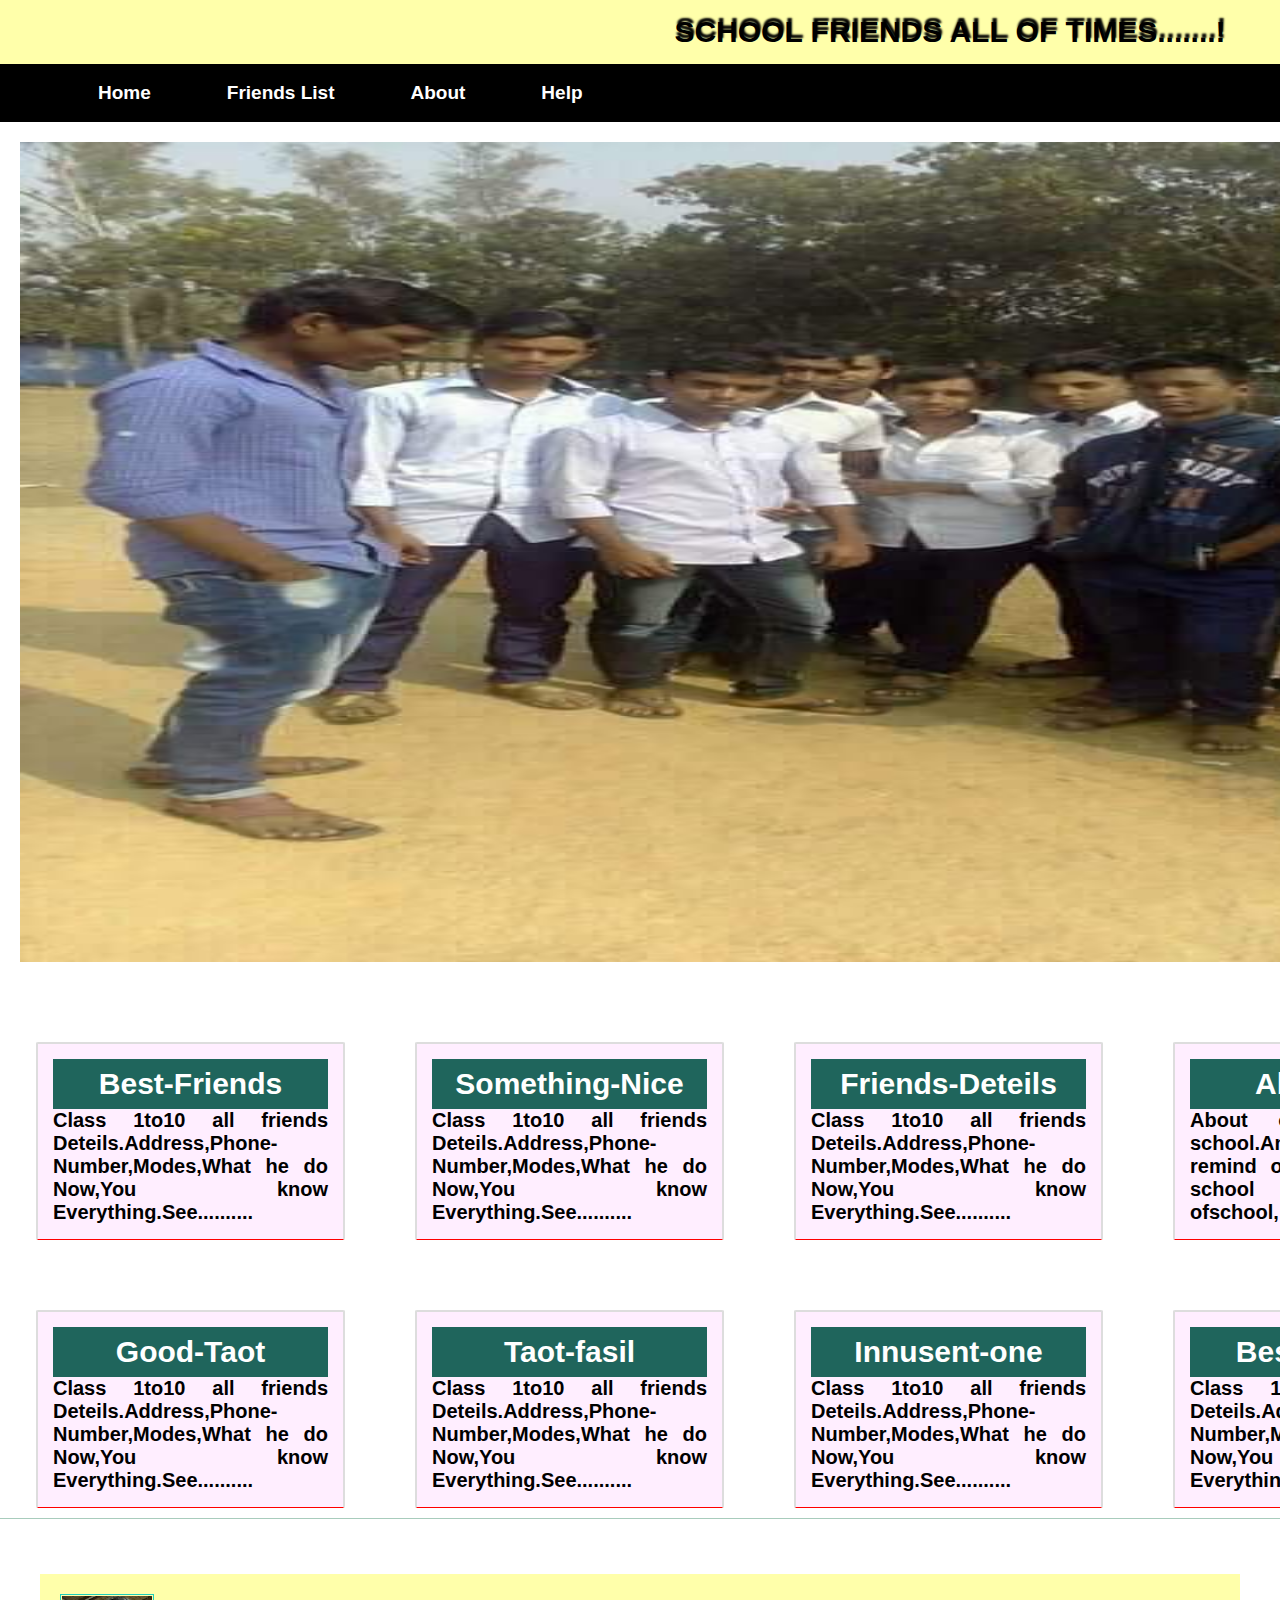
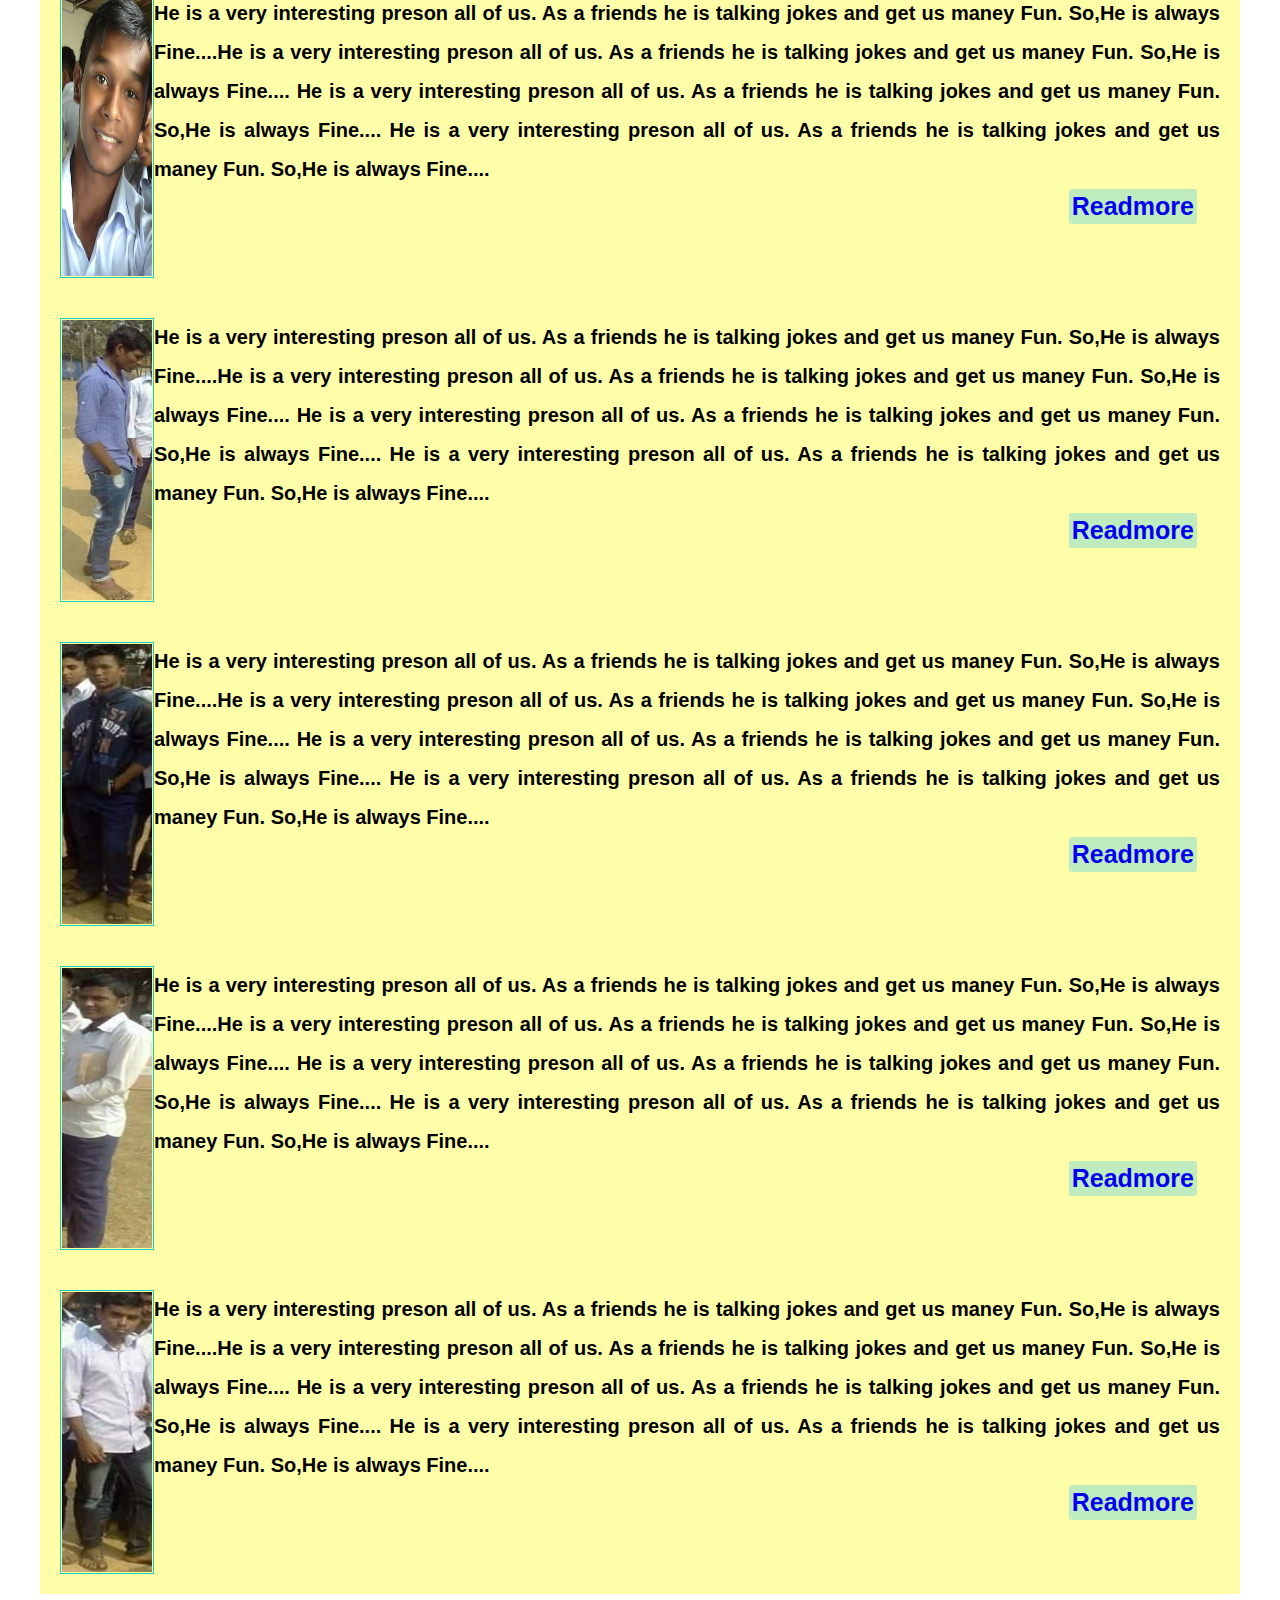
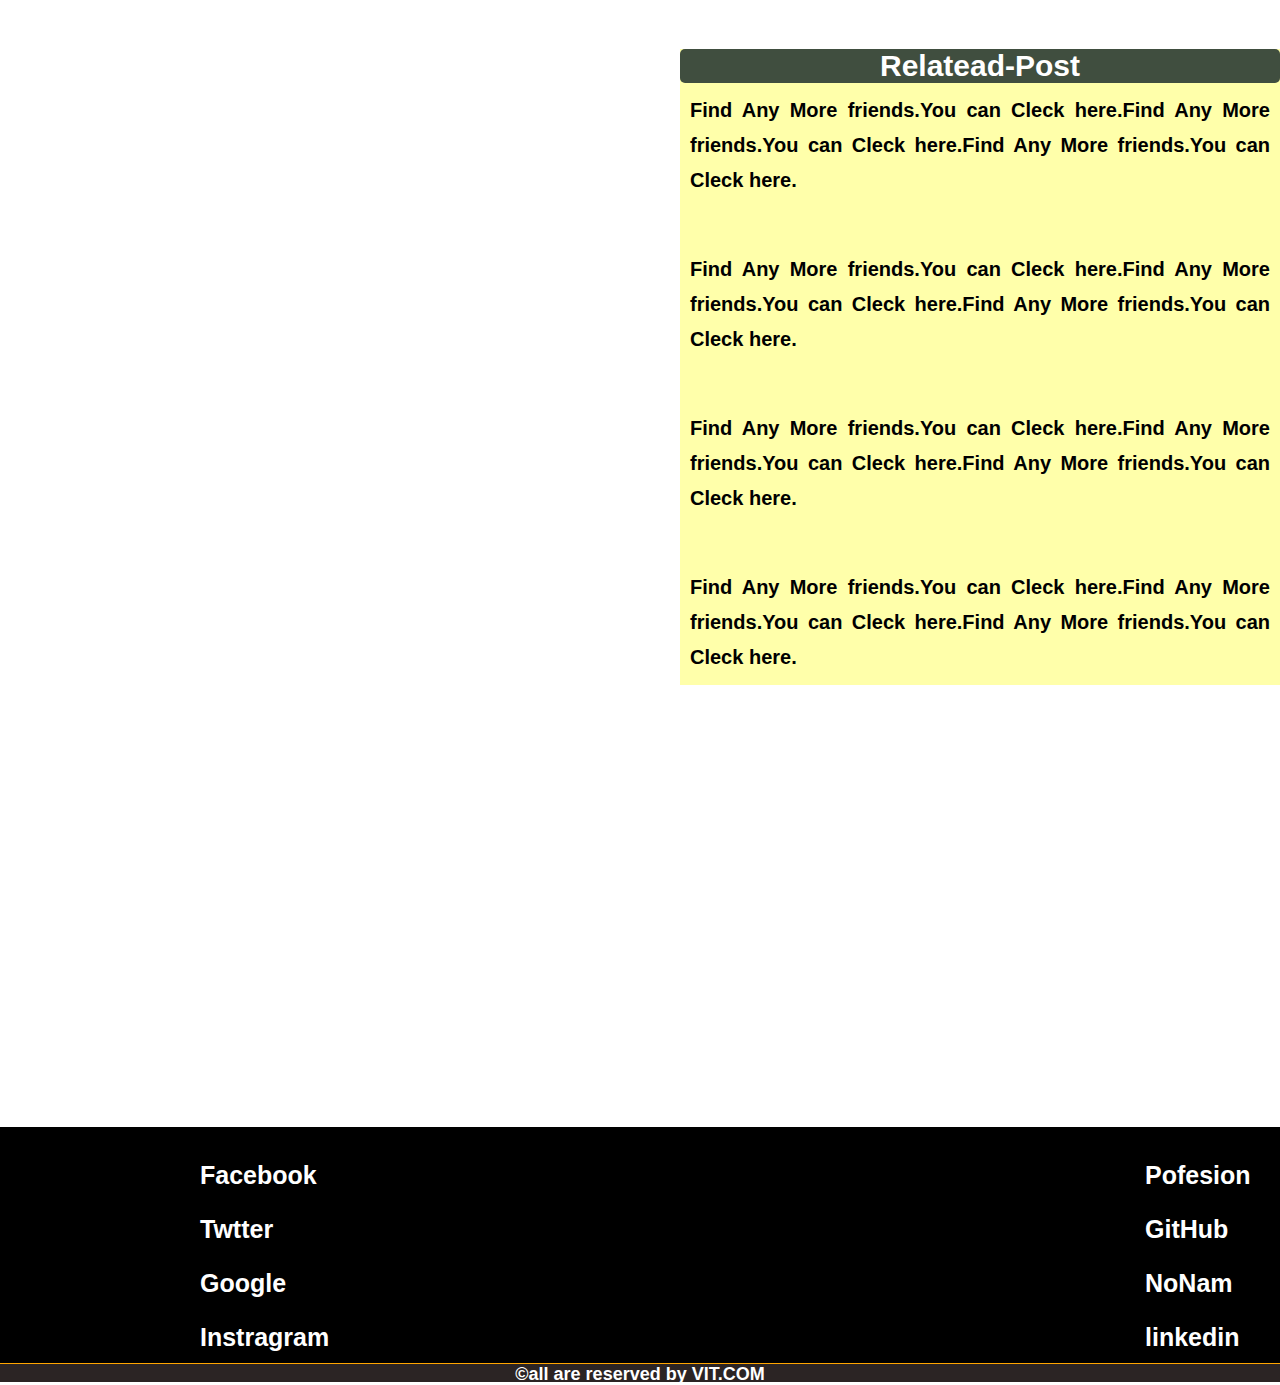
<file: index.html>
<!DOCKTYPEhtml><html><head><title>this is a good site</title><link href="style.css" type="text/css" rel="stylesheet"/>
</head><body><div class="header-section temlate clear"><div class="Head-title clear"><h2><b>SCHOOL FRIENDS ALL OF 
TIMES.......!</h2></div></div><nav><div class="nav-section template clear"><div class="manu">
<ul><li><a href="index.html">Home</a></li><li><a href="Database or friends.html">Friends List</a></li><li><a href="About.
html">About</a></li><li><a href="Help.html">Help</a></li></ul></div></div></nav><div class="Images-Slid"><img src="images/received_195490884332936.jpeg"></img></div><div class="Main-Content 
temlate clear"><div class="main-section clear"><a href="Database or friends.html"><h2>Best-Friends</h2></a>
<p>Class 1to10 all friends Deteils.Address,Phone-Number,Modes,What he do Now,You know Everything.See..........</p></div><div class="main-section clear"><a href="#">
<h2>Something-Nice</h2>
</a><p>Class 1to10 all friends Deteils.Address,Phone-Number,Modes,What he do Now,You know Everything.See..........</p></div><div class="main-section clear"><a href="Database or friends.html">
<h2>Friends-Deteils</h2></a><p>Class 1to10 all friends Deteils.Address,Phone-Number,Modes,What he do Now,You know Everything.See..........</p></div><div class="main-section clear">
<a href="#"><h2>About-our</h2></a><p>About our lifestyle of school.And Now we are remind our school life.Our school playground,around ofschool,</p></div><div class="main-section clear">
<a href="#"><h2>All-Friends</h2></a><p>Class 1to10 all friends Deteils.Address,Phone-Number,Modes,What he do Now,You know Everything.See..........</p></div><div class="main-section clear"><a href="#">
<h2>Good-Taot</h2></a><p>Class 1to10 all friends Deteils.Address,Phone-Number,Modes,What he do Now,You know Everything.See..........</p></div><div class="main-section clear"><a href="#"><h2>Taot-fasil</h2>
</a><p>Class 1to10 all friends Deteils.Address,Phone-Number,Modes,What he do Now,You know Everything.See..........</p></div><div class="main-section clear"><a href="#"><h2>Innusent-one</h2></a><p>
Class 1to10 all friends Deteils.Address,Phone-Number,Modes,What he do Now,You know Everything.See..........</p></div><div class="main-section clear"><a href="#"><h2>Best-friendly</h2></a><p>
Class 1to10 all friends Deteils.Address,Phone-Number,Modes,What he do Now,You know Everything.See..........</p></div><div class="main-section clear"><a href="#"><h2>Good-behavier</h2>
</a><p>Class 1to10 all friends Deteils.Address,Phone-Number,Modes,What he do Now,You know Everything.See..........</p></div></div><div class="Main-Content2 template clear"><div class="main-Profile clear">
<div class="profile clear"><a href="#"><img src="images/20170813_114736.jpg"></img></a><p>He is a very interesting preson all of us. As a friends he is talking jokes and get us maney Fun.
 So,He is always Fine....He is a very interesting preson all of us. As a friends he is talking jokes and get us maney Fun. So,He is always Fine.... He is a very interesting preson all of us. As a friends he 
 is talking jokes and get us maney Fun. So,He is always Fine.... He is a very interesting preson all of us. As a friends he is talking jokes and get us maney Fun. So,He is always Fine....</p><div class="read-more clear"><a href="Database or 
 friends.html"><h2>Readmore</h2></a></div></div>
 <div class="profile clear"><a href="#"><img src="images/received_195490884332936 - Copy (2).jpeg"></img></a><p>He is a very interesting preson all of us. As a friends he is talking jokes and get us maney Fun. So,He is always Fine....He is a very 
 interesting preson all of us. As a friends he is talking jokes and get us maney Fun. So,He is always Fine.... He is a very interesting preson all of us. As a friends he is talking jokes
 and get us maney Fun. So,He is always Fine.... He is a very interesting preson all of us. As a friends he is talking jokes and get us maney Fun. So,He is always Fine....</p><div class="read-more clear">
 <a href="Database or friends.html"><h2>Readmore</h2></a></div></div><div class="profile clear"><a href="#"><img src="images/received_195490884332936 - Copy (3).jpeg"></img></a><p>He is a very interesting preson all of us.
 As a friends he is talking jokes and get us maney Fun. So,He is always Fine....He is a very interesting preson all of us. As a friends he is talking jokes and get us maney Fun. So,He is always Fine.... He is a very interesting 
 preson all of us. As a friends he is talking jokes and get us maney Fun. So,He is always Fine.... He is a very interesting preson all of us. As a friends he is talking jokes and get us maney Fun. So,He is always Fine....</p><div class="read-more clear">
 <a href="Database or friends.html"><h2>Readmore</h2></a></div></div><div class="profile clear"><a href="#"><img src="images/received_195490884332936 - Copy (4).jpeg"></img></a><p>He is a very interesting preson all of us. As a friends he is talking jokes
 and get us maney Fun. So,He is always Fine....He is a very interesting preson all of us. As a friends he is talking jokes and get us maney Fun. So,He is always Fine.... He is a very interesting preson all of us. As a friends he is talking jokes and get 
 us maney Fun. So,He is always Fine.... He is a very interesting preson all of us. As a friends he is talking jokes and get us maney Fun. So,He is always Fine....</p><div class="read-more clear"><a href="About.html"><h2>Readmore</h2></a></div></div>
 <div class="profile clear"><a href="#"><img src="images/received_195490884332936 - Copy.jpeg"></img></a><p>He is a very interesting preson all of us. As a friends he is talking jokes and get us maney Fun. So,He is always Fine....He is a very interesting 
 preson all of us. As a friends he is talking jokes and get us maney Fun. So,He is always Fine.... He is a very interesting preson all of us. As a friends he is talking jokes and get us maney Fun. So,He is always Fine.... He is a very interesting preson all of us.
 As a friends he is talking jokes and get us maney Fun. So,He is always Fine....</p><div class="read-more clear"><a href="About.html"><h2>Readmore</h2></a></div></div></div><div class="Side-Bar clear"><a href="About.html"><h2>Relatead-Post</h2></a><p> 
 Find Any More friends.You can Cleck here.Find Any More friends.You can Cleck here.Find Any More friends.You can Cleck here.</p><br/><p> Find Any More friends.You can Cleck here.Find Any More friends.You can Cleck here.Find Any More friends.You can Cleck here.</p>
 <br/><p> Find Any More friends.You can Cleck here.Find Any More friends.You can Cleck here.Find Any More friends.You can Cleck here.</p><br/><p> Find Any More friends.You can Cleck here.Find Any More friends.You can Cleck here.Find Any More friends.You can Cleck here.</p>
</div></div><br/><br/><br/><br/><br/><br/><br/><br/><br/><br/><br/><br/><br/><div class="Footer temlate clear">
<div class="links clear"><ul><li><a href="#">Facebook</a></li><li><a href="#">Twtter</a></li><li><a href="#">Google</a
></li><li><a href="#">Instragram</a></li></div><div class="links"><ul><li><a href="#">Pofesion</a></li><li><a href="#">
GitHub</a></li><li><a href="#">NoNam</a></li><li><a href="#">linkedin</a></li></ul></div></div><div class="copy-right">
&copy;all are reserved by VIT.COM</div></body></html>
</file>
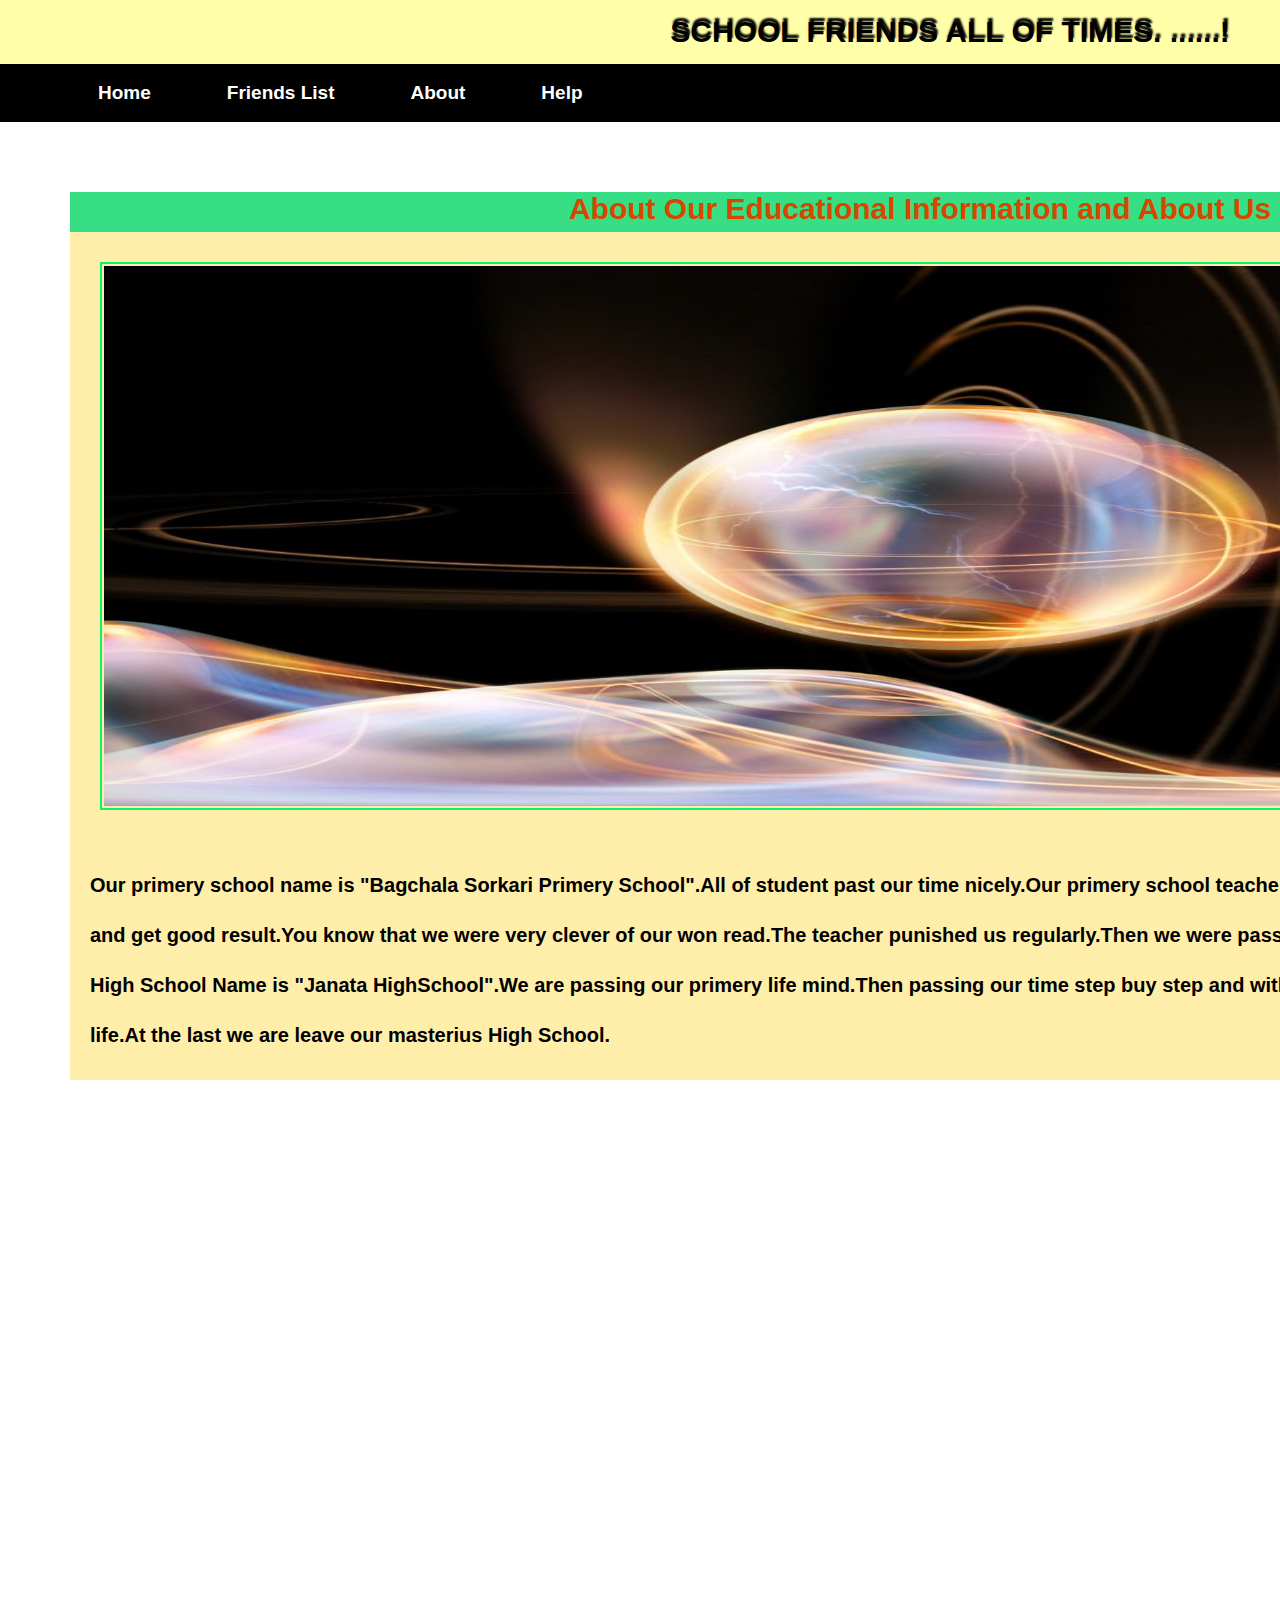
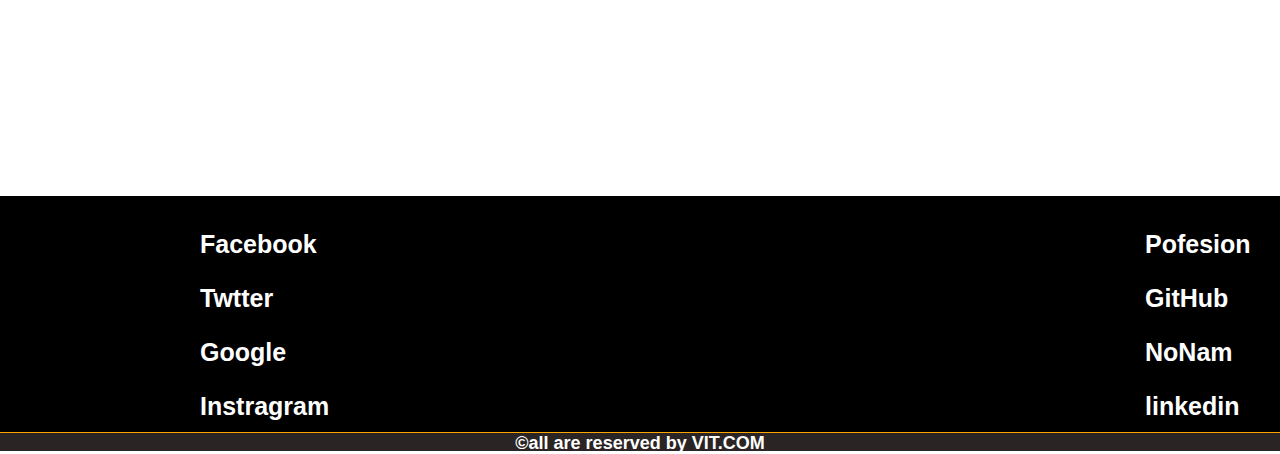
<file: About.html>
<!DOCKTYPEhtml><html><head><title>this is a good site</title><link href="style.css" type="text/css" rel="stylesheet"/>
</head><body><div class="header-section temlate clear"><div class="Head-title clear"><h2><b>SCHOOL FRIENDS ALL OF TIMES.
......!</h2></div></div><nav><div class="nav-section template clear"><div class="manu"><ul><li><a href="index.html">Home
</a></li><li><a href="Database or friends.html">Friends List</a></li><li><a href="About.html">About</a></li><li>
<a href="Help.html">Help</a></li></ul></div></div></nav><div class="About-us template clea"><h2>About Our Educational 
Information and About Us</h2><div class="images-Text clear"><img src="images/u2_3669.jpg" alt="Images"></img><p>Our
 primery school name is "Bagchala Sorkari Primery School".All of student past our time nicely.Our primery school teacher
 was very Good.They were teach us curefully and get good result.You know that we were very clever of our won read.The 
 teacher punished us regularly.Then we were pass in the p.s.c eaxam and reach High school.Our High School Name is 
 "Janata HighSchool".We are passing our primery life mind.Then passing our time step buy step and with many Happends.
 2017 is our last time of school life.At the last we are leave our masterius High School. </p></div></div><br/><br/>
 <br/><br/><br/><br/><br/><br/><br/><br/><br/><br/><br/><br/><br/><br/><br/><br/><br/><div class="Footer temlate clear">
 <div class="links clear"><ul><li><a href="#">Facebook</a></li><li><a href="#">Twtter</a></li><li><a href="#">Google</a>
 </li><li><a href="#">Instragram</a></li></div><div class="links"><ul><li><a href="#">Pofesion</a></li><li><a href="#">
 GitHub</a></li><li><a href="#">NoNam</a></li><li><a href="#">linkedin</a></li></ul></div></div><div class="copy-right">
 &copy;all are reserved by VIT.COM</div></div></div></body></html>
</file>
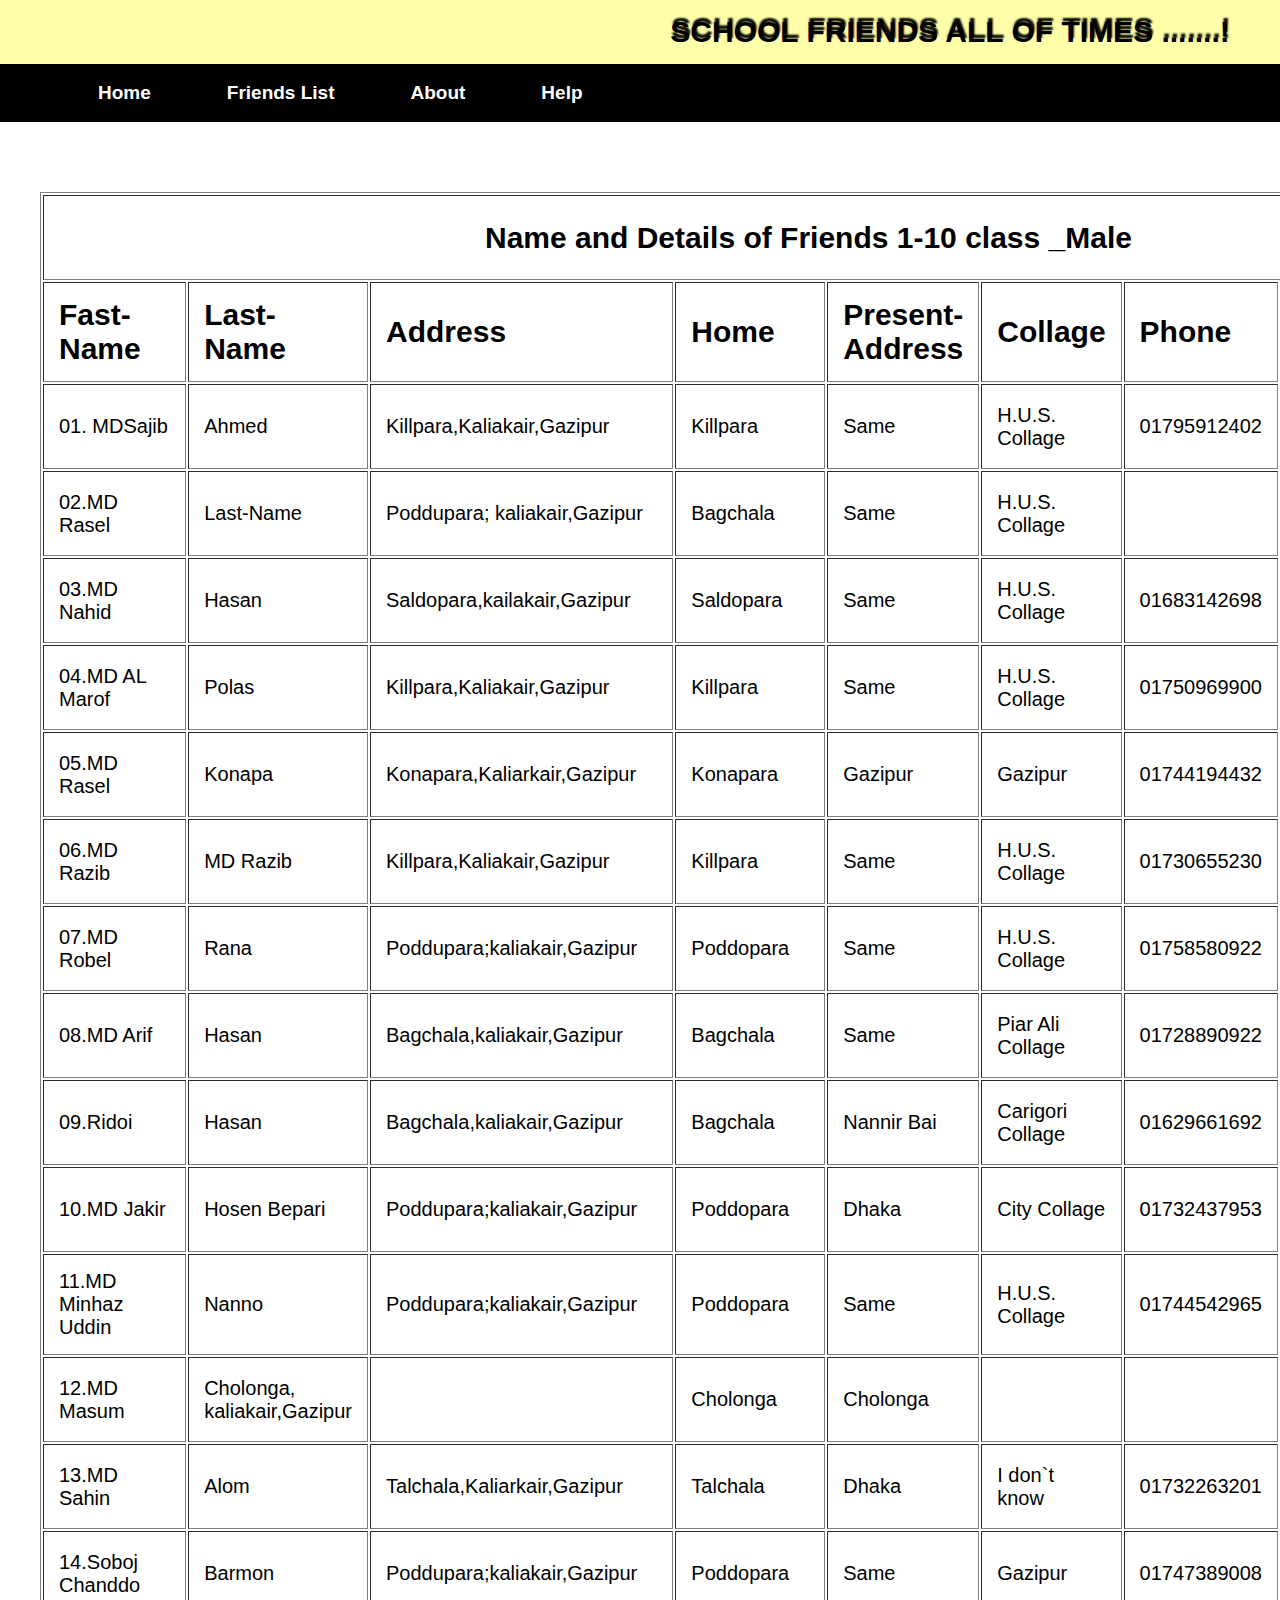
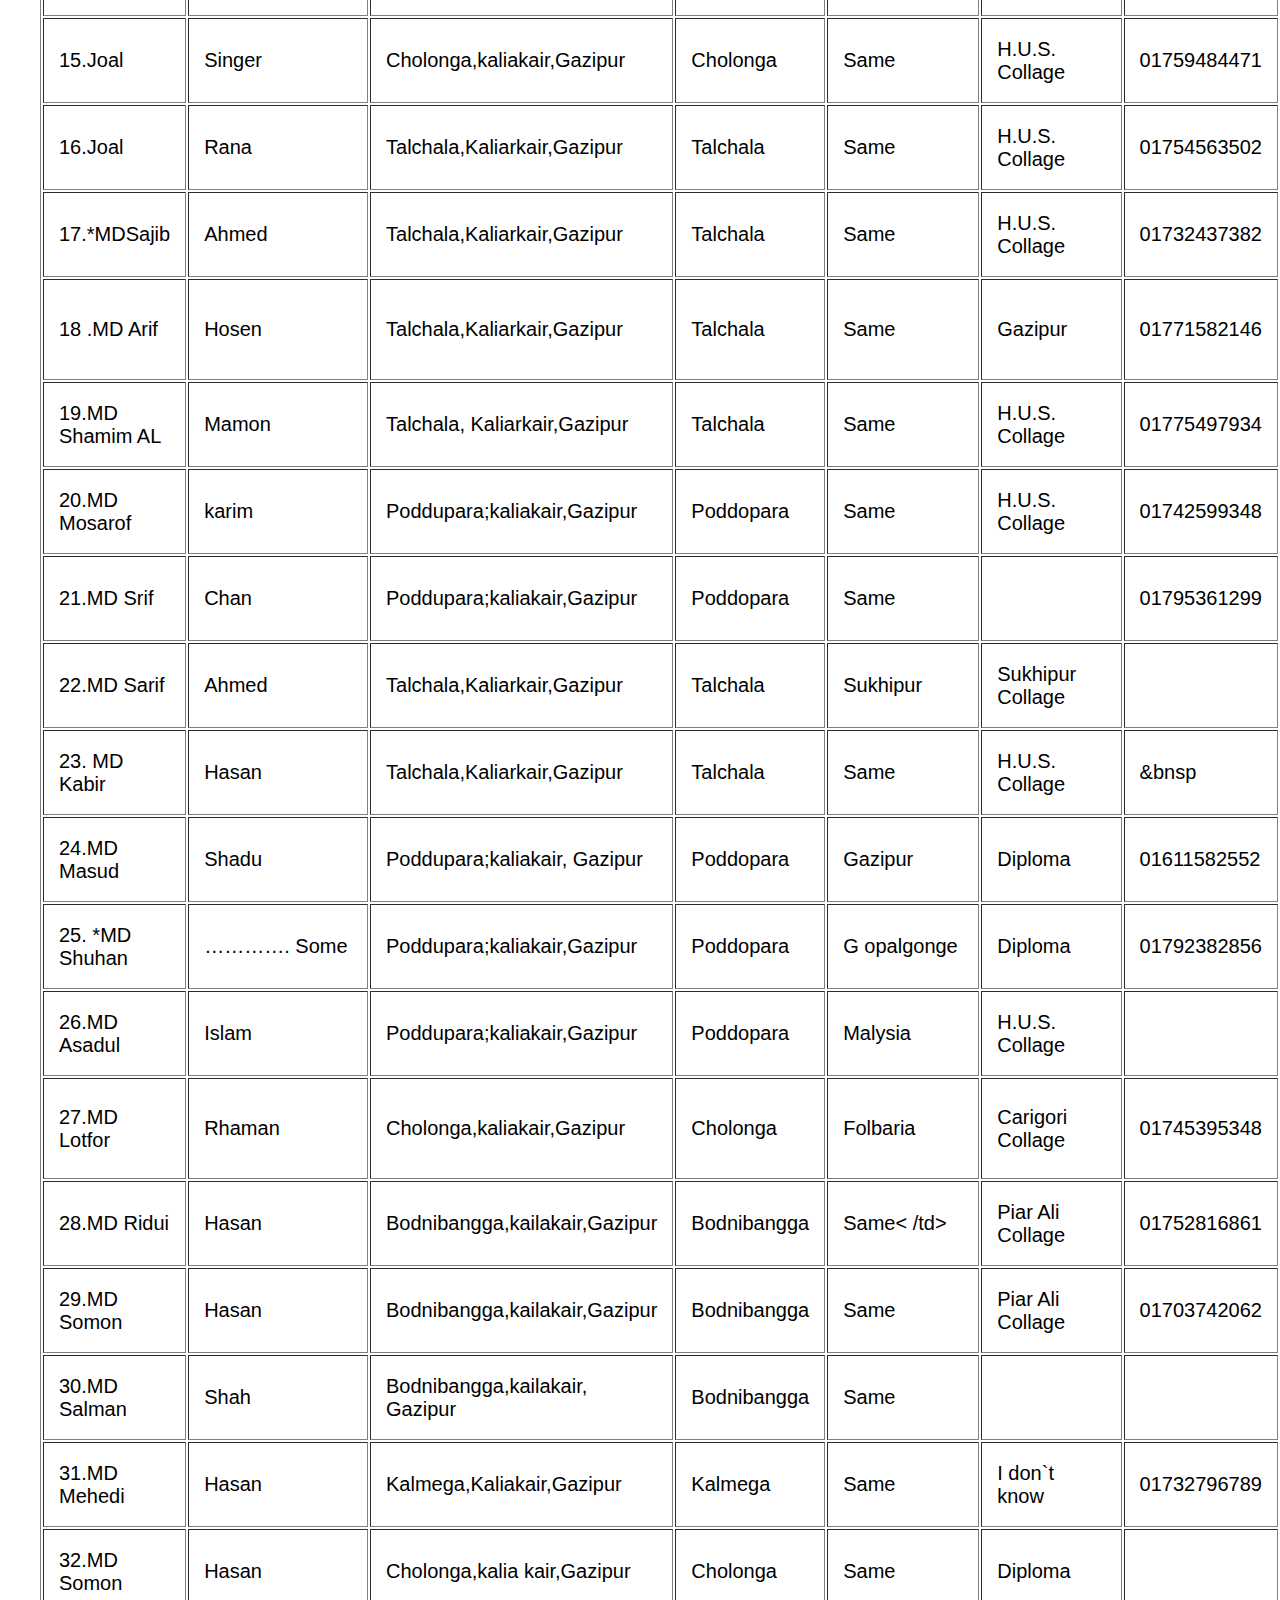
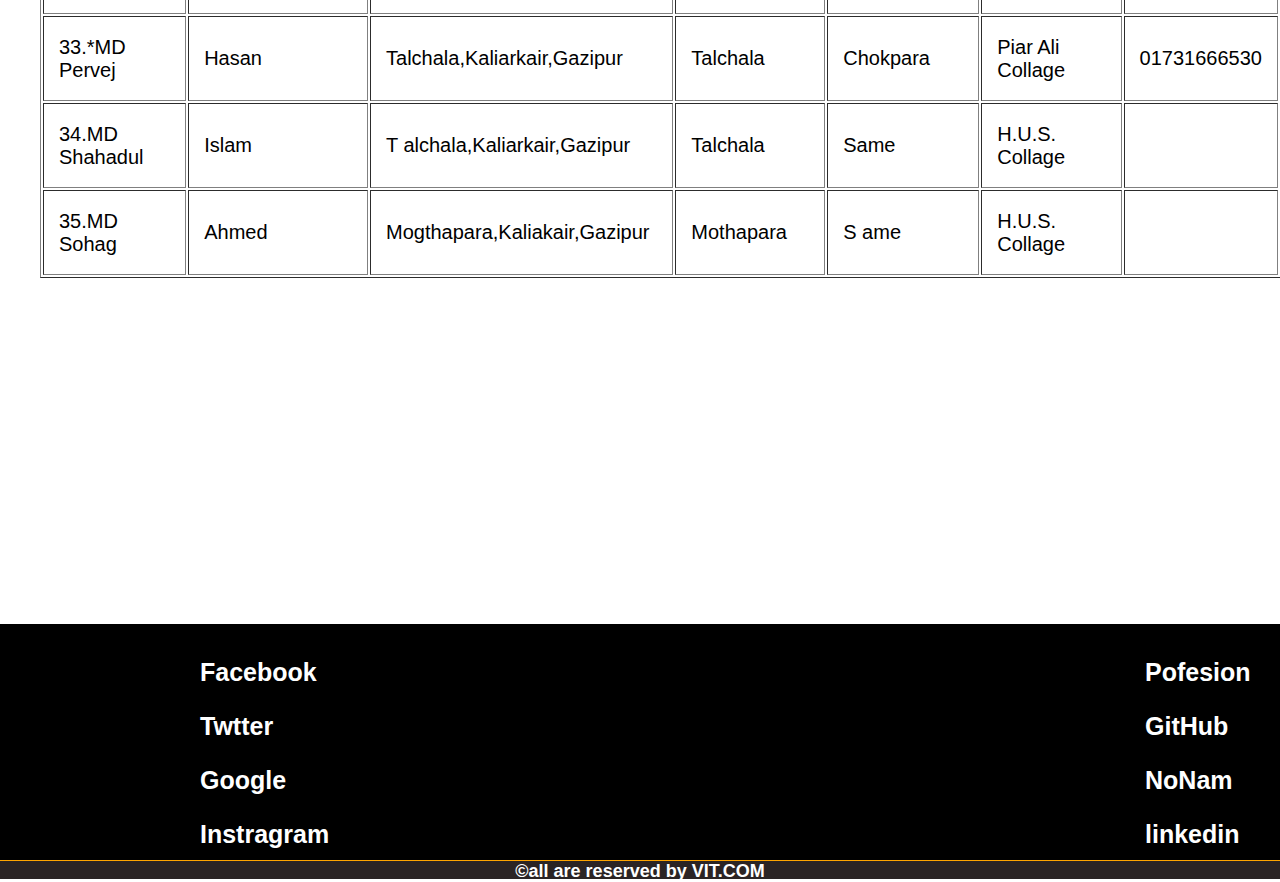
<file: Database or friends.html>
<!DOCKTYPEhtml><html><head><title>this is a good site</title><link href="style.css" type="text/css" rel="stylesheet"/>
</head><body><div class="header-section temlate clear"><div class="Head-title clear"><h2><b>SCHOOL FRIENDS ALL OF TIMES
.......!</h2></div></div><nav><div class="nav-section template clear"><div class="manu"><ul><li><a href="index.html">
Home</a></li><li><a href="Database or friends.html">Friends List</a></li><li><a href="About.html">About</a></li><li><a
 href="Help.html">Help</a></li></ul></div></div></nav><table border="1px"><div class="Database-Feiends template clear">
 <tr><td colspan="9"><h2 style="text-align:center;">Name and Details of Friends 1-10 class _Male </h2></td></tr><tr><td
 ><b>Fast-Name</b></td><td><b>Last-Name</b></td><td><b>Address</b></td><td><b>Home</b></td><td><b>Present-Address</b>
 </td><b><td><b>Collage</b></b></td><td><b>Phone</b></td><td><b>Skills</b></td><td><b>Type</b></td></tr><tr><td>01.
 MDSajib</td><td>Ahmed</td><td>Killpara,Kaliakair,Gazipur</td><td>Killpara</td><td>Same</td><td>H.U.S. Collage</td>
 <td>01795912402</td><td>Student</td><td>Taot</td></tr><tr><td>02.MD Rasel</td><td>Last-Name</td><td>Poddupara;
 kaliakair,Gazipur</td><td>Bagchala</td><td>Same</td><td>H.U.S. Collage</td><td> &nbsp </td><td>Student</td><td>Hojor
 </td></tr><tr><td>03.MD Nahid</td><td>Hasan</td><td>Saldopara,kailakair,Gazipur</td><td>Saldopara</td><td>Same</td>
 <td>H.U.S. Collage</td><td>01683142698</td><td>Student</td><td>Taot/Good</td></tr><tr><td>04.MD AL Marof</td><td>Polas
 </td><td>Killpara,Kaliakair,Gazipur</td><td>Killpara</td><td>Same</td><td>H.U.S. Collage</td><td>01750969900</td><td>
 Student</td><td>Good</td></tr><tr><td>05.MD Rasel </td><td>Konapa</td><td>Konapara,Kaliarkair,Gazipur</td><td>Konapara
 </td><td>Gazipur</td><td>Gazipur</td><td>01744194432</td><td>Student</td><td>Good/Taot</td></tr><tr><td>06.MD Razib
 </td><td>MD Razib</td><td>Killpara,Kaliakair,Gazipur</td><td>Killpara</td><td>Same</td><td>H.U.S. Collage</td><td>
 01730655230</td><td>Student</td><td>Good</td></tr><tr><td>07.MD Robel</td><td>Rana</td><td>Poddupara;kaliakair,Gazipur
 </td><td>Poddopara</td><td>Same</td><td>H.U.S. Collage</td><td>01758580922</td><td>Stop some days ago</td><td>Good\Taot
 </td></tr><tr><td>08.MD Arif</td><td>Hasan</td><td>Bagchala,kaliakair,Gazipur</td><td>Bagchala</td><td>Same</td><td>
 Piar Ali Collage</td><td>01728890922</td><td>Employer</td><td>Good</td></tr><tr><td>09.Ridoi</td><td>Hasan</td><td>
 Bagchala,kaliakair,Gazipur</td><td>Bagchala</td><td>Nannir Bai</td><td>Carigori Collage</td><td>01629661692</td><td>
 Employer</td><td>Good/Taot</td></tr><tr><td>10.MD Jakir</td><td>Hosen Bepari</td><td>Poddupara;kaliakair,Gazipur</td>
 <td>Poddopara</td><td>Dhaka</td><td>City Collage</td><td>01732437953</td><td>Student</td><td>Good/Taot</td></tr><tr>
 <td>11.MD Minhaz Uddin</td><td>Nanno</td><td>Poddupara;kaliakair,Gazipur</td><td>Poddopara</td><td>Same</td><td>H.U.S.
 Collage</td><td>01744542965</td><td>Student and Employer</td><td>Good</td></tr><tr><td>12.MD Masum</td><td>Cholonga,
 kaliakair,Gazipur</td><td></td><td>Cholonga</td><td>Cholonga</td><td> &nbsp </td><td> &nbsp </td><td> &nbsp </td><td>
 Good/Funny</td></tr><tr><td>13.MD Sahin</td><td>Alom</td><td>Talchala,Kaliarkair,Gazipur</td><td>Talchala</td><td>Dhaka
 </td><td>I don`t know</td><td>01732263201</td><td>Student</td><td>Good</td></tr><tr><td>14.Soboj Chanddo</td><td>Barmon
 </td><td>Poddupara;kaliakair,Gazipur</td><td>Poddopara</td><td>Same</td><td>Gazipur</td><td>01747389008</td><td>
 Student</td><td>Good</td></tr><tr><td>15.Joal</td><td>Singer</td><td>Cholonga,kaliakair,Gazipur</td><td>Cholonga
 </td><td>Same</td><td>H.U.S. Collage</td><td>01759484471</td><td>Singer</td><td>Good</td></tr><tr><td>16.Joal</td>
 <td>Rana</td><td>Talchala,Kaliarkair,Gazipur</td><td>Talchala</td><td>Same</td><td>H.U.S. Collage</td><td>01754563502
 </td><td>Student</td><td>Good/Taot</td></tr><tr><td>17.*MDSajib</td><td>Ahmed</td><td>Talchala,Kaliarkair,Gazipur</td>
 <td>Talchala</td><td>Same</td><td>H.U.S. Collage</td><td>01732437382</td><td>Student</td><td>Good</td></tr><tr><td>18
 .MD Arif</td><td>Hosen</td><td>Talchala,Kaliarkair,Gazipur</td><td>Talchala</td><td>Same</td><td>Gazipur</td><td>
 01771582146</td><td>Student and Employer</td><td>Good</td></tr><tr><td>19.MD Shamim AL</td><td>Mamon</td><td>Talchala,
 Kaliarkair,Gazipur</td><td>Talchala</td><td>Same</td><td>H.U.S. Collage</td><td>01775497934</td><td>Student</td><td>
 Good/taot</td></tr><tr><td>20.MD Mosarof</td><td>karim</td><td>Poddupara;kaliakair,Gazipur</td><td>Poddopara</td><td>
 Same</td><td>H.U.S. Collage</td><td>01742599348</td><td>Student</td><td>Good</td></tr><tr><td>21.MD Srif</td><td>Chan
 </td><td>Poddupara;kaliakair,Gazipur</td><td>Poddopara</td><td>Same</td><td> &nbsp </td><td>01795361299</td><td>
 Employer</td><td>Extra Good</td></tr><tr><td>22.MD Sarif</td><td>Ahmed</td><td>Talchala,Kaliarkair,Gazipur</td><td>
 Talchala</td><td>Sukhipur</td><td>Sukhipur Collage</td><td> &nbsp </td><td>Student</td><td>Good</td></tr><tr><td>23.
 MD Kabir</td><td>Hasan</td><td>Talchala,Kaliarkair,Gazipur</td><td>Talchala</td><td>Same</td><td>H.U.S. Collage</td>
 <td> &bnsp </td><td>Employer</td><td>Good</td></tr><tr><td>24.MD Masud</td><td>Shadu</td><td>Poddupara;kaliakair,
 Gazipur</td><td>Poddopara</td><td>Gazipur</td><td>Diploma</td><td>01611582552</td><td>Student</td><td>Good</td>
 </tr><tr><td>25. *MD Shuhan </td><td>…………. Some</td><td>Poddupara;kaliakair,Gazipur</td><td>Poddopara</td><td>G
 opalgonge</td><td>Diploma</td><td>01792382856</td><td>Student</td><td>Good/taot</td></tr><tr><td>26.MD Asadul</td>
 <td>Islam</td><td>Poddupara;kaliakair,Gazipur</td><td>Poddopara</td><td>Malysia</td><td>H.U.S. Collage</td><td> &nbsp
 </td><td>Employer</td><td>Good</td></tr><tr><td>27.MD Lotfor</td><td>Rhaman</td><td>Cholonga,kaliakair,Gazipur</td>
 <td>Cholonga</td><td>Folbaria</td><td>Carigori Collage</td><td>01745395348</td><td>Student and Employer</td><td>Good
 </td></tr><tr><td>28.MD Ridui</td><td>Hasan</td><td>Bodnibangga,kailakair,Gazipur</td><td>Bodnibangga</td><td>Same<
 /td><td>Piar Ali Collage</td><td>01752816861</td><td>Student</td><td>Good?/Funny?</td></tr><tr><td>29.MD Somon</td>
 <td>Hasan</td><td>Bodnibangga,kailakair,Gazipur</td><td>Bodnibangga</td><td>Same</td><td>Piar Ali Collage</td><td>
 01703742062</td><td>Something</td><td>Good</td></tr><tr><td>30.MD Salman</td><td>Shah</td><td>Bodnibangga,kailakair,
 Gazipur</td><td>Bodnibangga</td><td>Same</td><td> &nbsp </td><td> &nbsp </td><td>Student</td><td>Good</td></tr><tr>
 <td>31.MD Mehedi</td><td>Hasan</td><td>Kalmega,Kaliakair,Gazipur</td><td>Kalmega</td><td>Same</td><td>I don`t know
 </td><td>01732796789</td><td>Student</td><td>Good</td></tr><tr><td>32.MD Somon</td><td>Hasan</td><td>Cholonga,kalia
 kair,Gazipur</td><td>Cholonga</td><td>Same</td><td>Diploma</td><td> &nbsp </td><td>Student</td><td>Good</td></tr><tr>
 <td>33.*MD Pervej </td><td>Hasan</td><td>Talchala,Kaliarkair,Gazipur</td><td>Talchala</td><td>Chokpara</td><td>Piar 
 Ali Collage</td><td>01731666530</td><td>Student</td><td>Good</td></tr><tr><td>34.MD Shahadul</td><td>Islam</td><td>T
 alchala,Kaliarkair,Gazipur</td><td>Talchala</td><td>Same</td><td>H.U.S. Collage</td><td> &nbsp </td><td>Student</td>
 <td>Good</td></tr><tr><td>35.MD Sohag</td><td>Ahmed</td><td>Mogthapara,Kaliakair,Gazipur</td><td>Mothapara</td><td>S
 ame</td><td>H.U.S. Collage</td><td> &nbsp </td><td>Student</td><td>Good</td></tr></div></table><br/><br/><br/><br/>
 <br/><br/><br/><br/><br/><div class="Footer temlate clear"><div class="links clear"><ul><li><a href="#">Facebook</a>
 </li><li><a href="#">Twtter</a></li><li><a href="#">Google</a></li><li><a href="#">Instragram</a></li></div><div class
 ="links"><ul><li><a href="#">Pofesion</a></li><li><a href="#">GitHub</a></li><li><a href="#">NoNam</a></li><li><a href
 ="#">linkedin</a></li></ul></div></div><div class="copy-right">&copy;all are reserved by VIT.COM</div></div></div>
 </body></html>
</file>
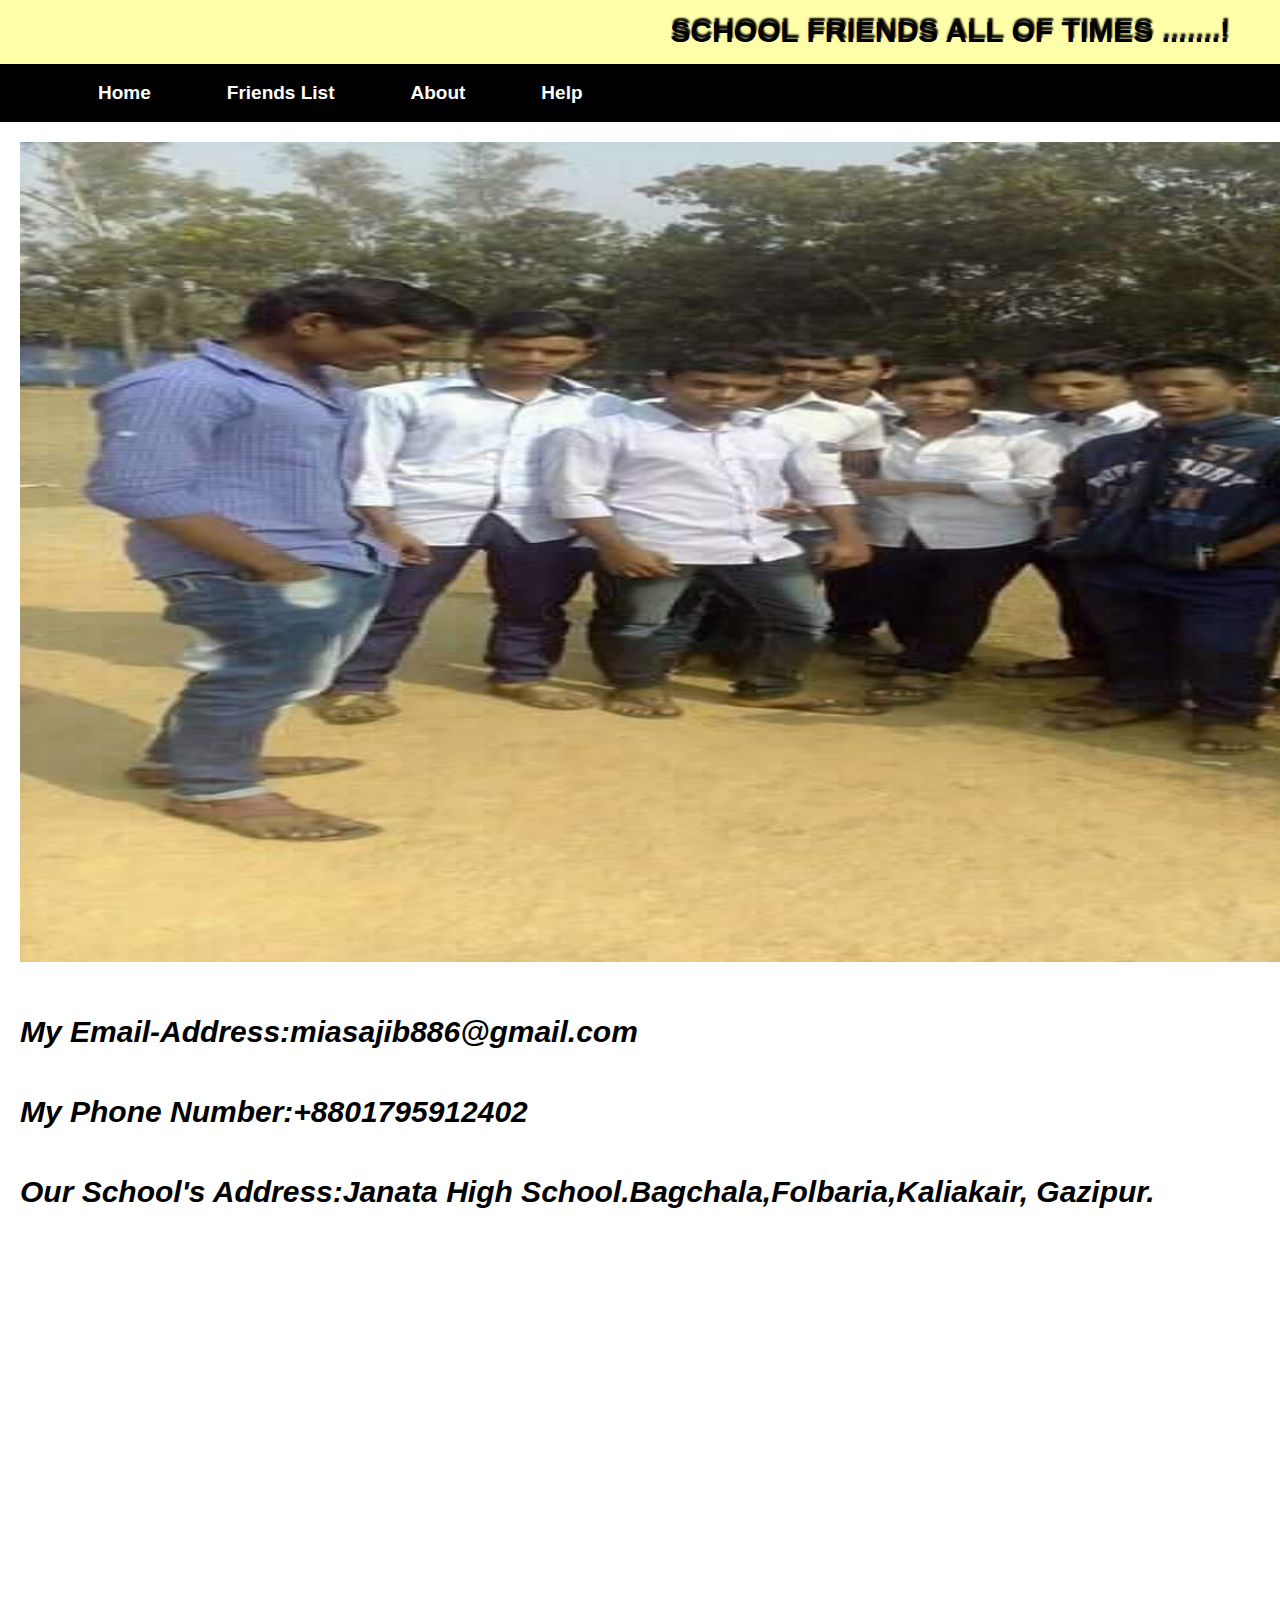
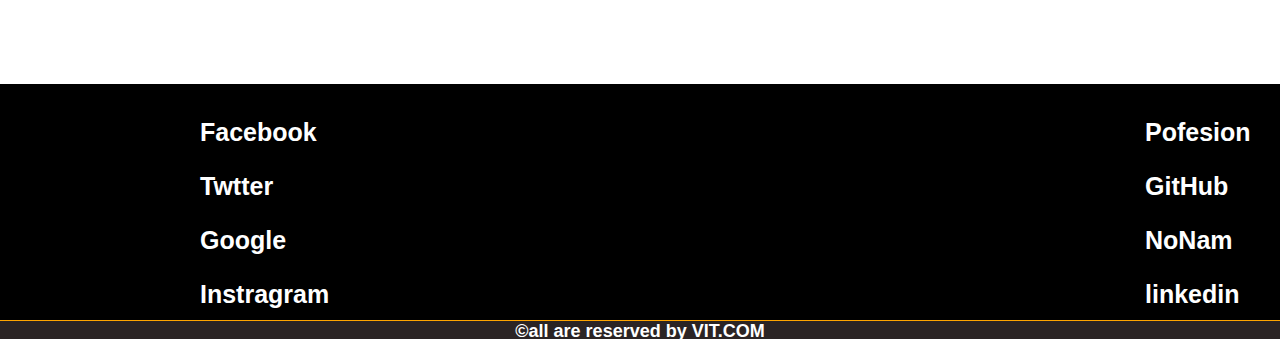
<file: Help.html>
<!DOCKTYPEhtml><html><head><title>this is a good site</title><link href="style.css" type="text/css" rel="stylesheet"/>
</head><body><div class="header-section temlate clear"><div class="Head-title clear"><h2><b>SCHOOL FRIENDS ALL OF TIMES
.......!</h2></div></div><nav><div class="nav-section template clear"><div class="manu"><ul><li><a href="index.html">
Home</a></li><li><a href="Database or friends.html">Friends List</a></li><li><a href="About.html">About</a></li><li>
<a href="Help.html">Help</a></li></ul></div></div></nav><div class="Images-Slid"><img src="images/received_19549088
4332936.jpeg"></img></div><div class="help"><h2><i>My Email-Address:miasajib886@gmail.com</i></h2><h2><i>My
 Phone Number:+8801795912402</i></h2><h2><i>Our School's Address:Janata High School.Bagchala,Folbaria,Kaliakair,
 Gazipur.</i></h2></div><br/><br/><br/><br/><br/><br/><br/><br/><br/><br/><br/><br/><br/><div class="Footer temlate 
 clear"><div class="links clear"><ul><li><a href="#">Facebook</a></li><li><a href="#">Twtter</a></li><li><a href="#">
 Google</a></li><li><a href="#">Instragram</a></li></ul></div><div class="links"><ul><li><a href="#">Pofesion</a></li>
 <li><a href="#">GitHub</a></li><li><a href="#">NoNam</a></li><li><a href="#">linkedin</a></li></ul></div></div>
 <div class="copy-right">&copy;all are reserved by VIT.COM</div></div></div></body></html>
</file>
<file: style.css>
*{margin:0 auto;font-size:30px;font-family:arial;}
.temlate{width:1900px;margin:0auto}.clear{overflow:hidden;}.header-section{}
.login-Links{float: right;margin-right: 260px;border: 1px solid #BFA2A2;border-radius: 2px;margin:10px;}
.Head-title {text-align: center;padding: 15px;background:#FFA;}
.Head-title h2 {font-size: 35px;text-shadow: 1px -4px 2px;}nav{background:#000000;}
.nav-section{}.nav-section ul{list-style:none;}.nav-section ul li{float:left;}
.nav-section ul li a {display: block;padding: 18px;color: white;text-decoration: none;border-radius: 3px;margin-left: 40px;font-size: 19px;}
.nav-section ul a:hover{background:#6D4B4B;}.Images-Slid img {width: 1840px;height: 820px;padding: 20px;}
.main-section {float:left;width: 275px;margin: 10px;border: 2px solid #ddd;background: #FEF;padding: 15px;border-radius: 2px;margin-top: 60px;margin-left: 60px;}
.Main-Content {border-bottom: 1px solid #A8CCBC;margin-left: -24px;}.main-section{border-bottom:1px solid red;}
.main-section a{text-decoration:none;}.main-section h2 {font-size: 30px;background: #1F655C;color: white;padding: 8px;text-align:center;}
.main-section p {font-size: 20px;text-align: justify;}.main-Profile {float: left;width: 1200px;margin-left: 40px;background: #FFA;margin-top:55px;}
.profile{padding:20px;}.profile a img {float: left;width: 90px;border: 1px solid #1ECEBB;padding: 1px;height: 280px;}
.profile p {font-size: 20px;text-align: justify;line-height:39px;}.read-more {float: right;background: #BEECBE;padding: 3px;margin-right: 23px;border-radius: 3px;}
.read-more a h2{font-size:25px;}.read-more a {text-decoration: none;}.read-more a:hover{color:orange;}
.Side-Bar {background: #FFFFAA;float: right;width: 600px;margin-top: 55px;}.Side-Bar a h2 {text-align: center;background: #404E3F;color: #fff;border-radius: 5px;}
.Side-Bar a {text-decoration:none;}.Side-Bar p {font-size: 20px;line-height: 35px;text-align:justify;padding:10px;}
.Footer{background:#000;border-bottom:1px solid orange;}.links {float: left;margin: 10px;width: 925px;}
.links ul{list-style:none;}.links ul li{margin-top:20px;}.links ul li a {font-size: 25px;color: white;text-decoration: none;margin-left: 150px;}
.links ul a:hover{color:orange;}.copy-right {background: #2B2424;text-align: center;color: white;font-size: 18px;height: 18px;}table {margin: 40px;}
.About-us {width: 1700px;margin:70px;}tr {height: 85px;}td {font-size: 20px;padding: 15px;}
.Database-Feiends{margin:30px;}.About-us{}.About-us h2 {text-align: center;background: #37DE83;height: 40px;margin-top: 39px;color: #D84700;}
.About-us img {float: left;width: 1830px;border: 2px solid #0AF16E;padding: 2px;margin: 30px;height: 540px;}
.About-us p {float: right;font-size: 20px;line-height: 50px;padding: 20px;}.images-Text {background: #FEA;}
.help h2 {line-height: 60px;margin: 20px;}
</file>
